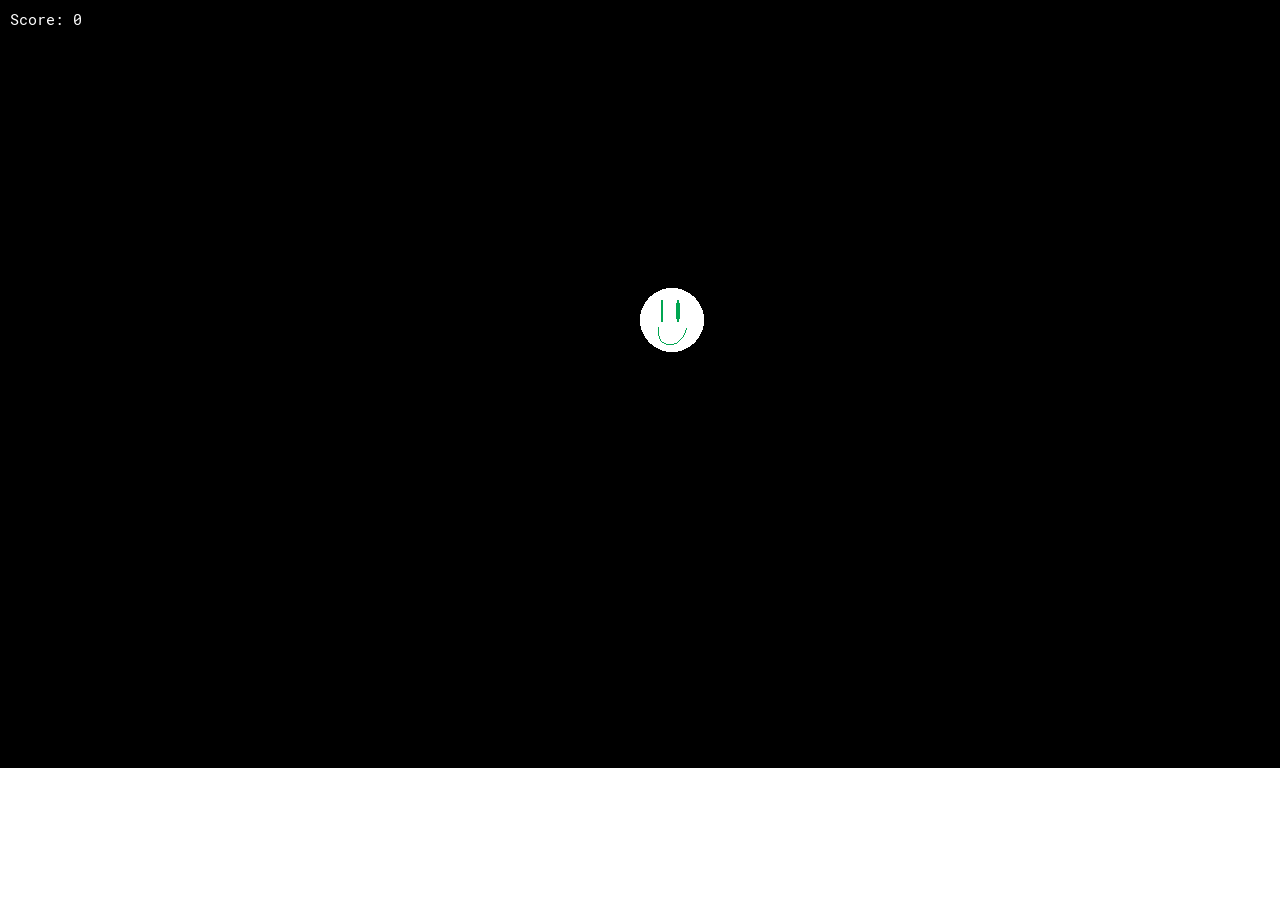
<file: TestHtml5/index.html>
<!DOCTYPE html>
<html lang="en">

    <!-- Custom PreHead code is injected here -->
    

    <head>
        <meta http-equiv="X-UA-Compatible" content="IE=edge" />
        <meta name="apple-mobile-web-app-capable" content="yes" />
        <meta name ="viewport" content="width=device-width, initial-scale=1.0, maximum-scale=1.0, user-scalable=0" />
        <meta name="apple-mobile-web-app-status-bar-style" content="black-translucent" />
        <meta charset="utf-8"/>

        <!-- Builtin injector for disabling cache -->
        <meta http-equiv="pragma" content="no-cache"/>

        <!-- Set the title bar of the page -->
        <title>Created with GameMaker</title>

        <!-- Custom PreStyle code is injected here -->
        

        <!-- Set the background colour of the document -->
        <style>
            body {
                background: #0;
                color: #cccccc;
                margin: 0px;
                padding: 0px;
                border: 0px;
            }

            canvas {
                image-rendering: optimizeSpeed;
                -webkit-interpolation-mode: nearest-neighbor;
                -ms-touch-action: none;
                touch-action: none;
                margin: 0px;
                padding: 0px;
                border: 0px;
            }
            :-webkit-full-screen #canvas {
                width: 100%;
                height: 100%;
            }
            :-webkit-full-screen {
                width: 100%;
                height: 100%;
            }
            
            /* Custom Runner Styles */
            div.gm4html5_div_class {
                margin: 0px;
                padding: 0px;
                border: 0px;
            }
            div.gm4html5_login {
                padding: 20px;
                position: absolute;
                border: solid 2px #000000;
                background-color: #404040;
                color:#00ff00;
                border-radius: 15px;
                box-shadow: #101010 20px 20px 40px;
            }
            div.gm4html5_cancel_button {
                float: right;
            }
            div.gm4html5_login_button {
                float: left;
            }
            div.gm4html5_login_header {
                text-align: center;
            }
            /* END - Custom Runner Styles */
            
        </style>

        <!-- Custom PostStyle code is injected here -->
        

        <!-- Builtin injector for injecting flurry analytics code -->
        
    </head>

    <!-- Custom PostHead code is injected here -->
    

    <!-- Custom PreBody code is injected here -->
    

    <body>
        <div class="gm4html5_div_class" id="gm4html5_div_id">
            
            <!-- Builtin injector for splash screen -->
            

            <!-- Create the canvas element the game draws to -->
            <canvas id="canvas" width="1366" height="768" >
                <p>Your browser doesn't support HTML5 canvas.</p>
            </canvas>
        </div>

        <!-- Run the game code -->
        <script type="text/javascript" src="html5game/TestHtml5.js?cachebust=1418448364"></script>

        <!-- Builtin injector for injecting runner path -->
        

        <script>window.onload = GameMaker_Init;</script>

        <!-- Builtin injector for injecting google analytics code -->
        

    </body>

    <!-- Custom PostBody code is injected here -->
    
</html>
</file>
